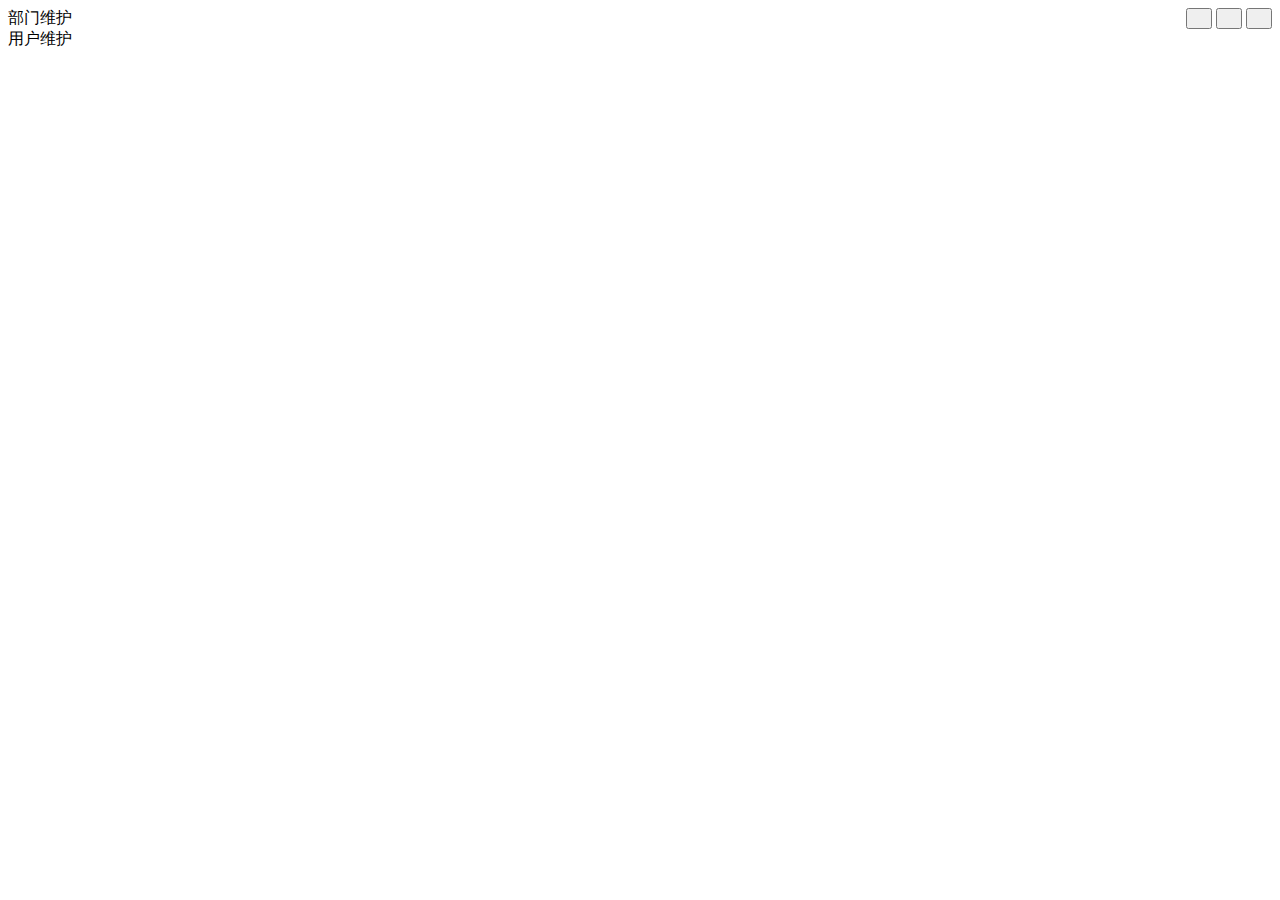
<file: Service/layui/testssmlayui/target/testssmlayui/WEB-INF/view/user.html>
<!DOCTYPE html>
<html lang="en">
<head>
    <meta charset="UTF-8">
    <title>user</title>
</head>
<!--可以引入的按键 -->
<script type="text/html" id="btnasud">
    <a class="layui-btn layui-btn-xs">查看</a>
    <a class="layui-btn layui-btn-xs">编辑</a>
    <a class="layui-btn layui-btn-xs">删除</a>
</script>
<script type="text/html" id="imgusertable">
<img src="{{imgUrl}}">
</script>
<body id="indexbody">
<div class="layui-row layui-col-space20">
    <div class="layui-col-md3">
        <div class="layui-card">
            <div class="layui-card-header">
                部门维护
                <div class="layui-btn-group" style="float: right">
                    <button type="button" class="layui-btn layui-btn-sm" id="addDept"><i class="layui-icon"></i>
                    </button>
                    <button type="button" class="layui-btn layui-btn-sm" id="updateDept"><i class="layui-icon"></i>
                    </button>
                    <button type="button" class="layui-btn layui-btn-sm" id="deleteDept"><i class="layui-icon"></i>
                    </button>
                </div>
            </div>
            <div class="layui-card-body">
                <div class="ztree" id="deptTree"></div>
            </div>
        </div>
    </div>
    <div class="layui-col-md9">
        <div class="layui-card">
            <div class="layui-card-header">用户维护</div>
            <div class="layui-card-body">
                <table id="usertable" lay-filter="userTable"></table>
            </div>
        </div>
    </div>
</div>
<script>
    layui.use(['table','form','laydate','upload'], function(){
        var table=layui.table;
        var form=layui.form;
        var laydate = layui.laydate;
        var upload = layui.upload;
        var tableuserlist = table.render({
            elem:"#usertable"       //赋值地址
            ,url:"/test/testuser"   //请去地址
            ,page:true              //分页
            ,type:'Get'             //请求类型
            , cellMinWidth: 80 //全局定义常规单元格的最小宽度，layui 2.2.1 新增
            , height: 'full-200'
            // ,data:
            ,cols:[[                //表头
                // {type:'checkbox',fixed:'left'}
                {field: 'id', title: '选择', fixed: 'left', type: 'checkbox', align: "center", rowspan: "2"}
                , {field: 'id', title: 'ID',align: "center",  rowspan: "2"}
                , {field: 'deptName', align: "center", title: '部门', rowspan: "2"}
                , {field: 'userName', align: "center", title: '用户名', rowspan: "2"}
                , {field: 'realName', align: "center", title: '姓名', rowspan: "2"}
                , {field: 'eduName' , align: "center", title: '学历', rowspan: "2"}
                , {
                    field: 'imgUrl', align: "center", title: '个人头像', rowspan: "2", width: "120",
                    templet: function (d) {
                        if (d.imgUrl != null || d.imgUrl != "") {
                            return "<img src='" + d.imgUrl + "' width='100px' height='100px'>";
                        } else {
                            return "";
                        }
                    }
                }
                , {
                    field: 'sex', align: "center", title: '性别', rowspan: "2", templet: function (d) {
                        if (d.sex != null) {
                            return d.sex == 1 ? "男" : "女";
                        } else {
                            return "未知";
                        }
                    }
                }
                , {align: "center", rowspan: "2", title: '籍贯'}
                , {field: 'phone', align: "center", title: '手机号', rowspan: "2"}
                , {field: 'email', align: "center", title: '邮箱', rowspan: "2"}
                , {field: 'idCard', align: "center", title: '身份证号', rowspan: "2"}
                , {field: 'phone', align: "center", title: '手机号', rowspan: "2"}
                , {field: 'createTime', align: "center", title: '创建时间', rowspan: "2"}
                , {field: 'updateTime', align: "center", title: '修改时间', rowspan: "2"}
                ,{field:'right',title:'操作',rowspan: "2",width:"200",align:'center',toolbar: '#btnasud'}
            ]
            ]
            , page: {
                layout: ['limit', 'count', 'prev', 'page', 'next', 'skip'] //自定义分页布局
                , limit: 5
                , limits: [5, 10, 15, 20]
                , theme: '#37d5ff'
            }
        })
        //头工具栏事件
        // table.on('toolbar(userTable)', function (obj) {
        //     switch (obj.event) {
        //         case 'addUserInfo':
        //             addUserInfo();
        //     }
        // })
        //
        // //监听行工具事件
        // table.on('tool(userTable)', function(obj){
        //     var data = obj.data;
        //     if(obj.event === 'del'){
        //         layer.confirm('真的删除行么', function(index){
        //
        //         });
        //     } else if(obj.event === 'edit'){
        //         updateUserInfo(data.id);
        //     }
        // });
        var deptSetting = {
            view: {
                selectedMulti: false
            }
        }

        //部门查询树
            $.ajax({
                url: "/dept/queryDeptTree",
                dataType: "json",
                type: "post",
                success: function (result) {
                    $.fn.zTree.init($("#deptTree"), deptSetting, result).expandAll(true);
                }
            })
        //添加部门按钮
        $("#addDept").on("click", function () {
            var deptTreeObj = $.fn.zTree.getZTreeObj("deptTree");
            var selectNode = deptTreeObj.getSelectedNodes();
            //首先判断有没有被选中的节点
            if (selectNode == null || selectNode.length == 0) {
                layer.msg("请选择上级部门，再添加子部门");
                return false;
            }
            layer.open({
                title: "新增部门",
                type: 1,
                area: ['40%', '40%'],
                content: $("#deptHtml").html(),
                success: function () {

                    $("#pid").val(selectNode[0].id);
                    $("#pDeptName").val(selectNode[0].name);
                    form.render();
                },
                btn: ['保存', '取消'],
                yes: function (index, layero) {
                    addDept(selectNode[0], deptTreeObj);
                    layer.close(index);
                }

            })
        })
        //部门删除
        $("#deleteDept").on("click",function () {
            var deptTreeObj = $.fn.zTree.getZTreeObj("deptTree");
            var selectNode = deptTreeObj.getSelectedNodes();
            //首先判断有没有被选中的节点
            if (selectNode == null || selectNode.length == 0) {
                layer.msg("请选择部门，再删除部门");
                return false;
            }
            layer.open({
                title: "确认删除"
                ,type:1
                ,area:['40%','20%']
                ,content:'部门:'+selectNode[0].name
                ,success: function() {
                
                }
                ,btn: ['确认删除', '取消']
                ,yes: function (a,b) {
                    delDept(selectNode)
                    layer.close(a);
                }
            })

        })
    })
    //添加数据
    function addDept(pNode, treeObj) {
        $.ajax({
            url: "/dept/addDept",
            type: "post",
            dataType: "json",
            data: $("#deptForm").serialize(),
            async: false,
            success: function () {
                // var newNode = {
                //     "id": result.id,
                //     "name": result.deptName,
                //     "icon": "/commons/orgimg/dept2.png"
                // }
                // treeObj.addNodes(pNode, newNode);
            }
        })
    }

    //删除请求
    function delDept(selectNode){
        $.ajax({
            url:"/dept/delDept"
            ,type:"post"
            ,dataType:"json"
            ,data:{"id":selectNode[0].id}
            ,success: function (asd) {
                alert(selectNode[0].name+"部门已删除")
            }
        })
    }

</script>
<!--增加部门的弹框-->
<script type="text/html" id="deptHtml">
    <form class="layui-form layui-form-pane" id="deptForm">
        <div class="layui-form-item">
            <label class="layui-form-label">上级部门</label>
            <div class="layui-input-block">
                <input type="hidden" id="pid" name="pid" class="layui-input">
                <input type="text" id="pDeptName" class="layui-input">
            </div>
        </div>
        <div class="layui-form-item">
            <label class="layui-form-label">部门名称</label>
            <div class="layui-input-block">
                <input type="text" name="deptName" id="deptName" class="layui-input">
            </div>
        </div>
        <div class="layui-form-item" pane="">
            <label class="layui-form-label">是否有效</label>
            <div class="layui-input-block">
                <input type="radio" name="isvalid" value="1" title="有效" checked="">
                <input type="radio" name="isvalid" value="2" title="无效">
            </div>
        </div>
    </form>
</script>
</body>
</html>
</file>
